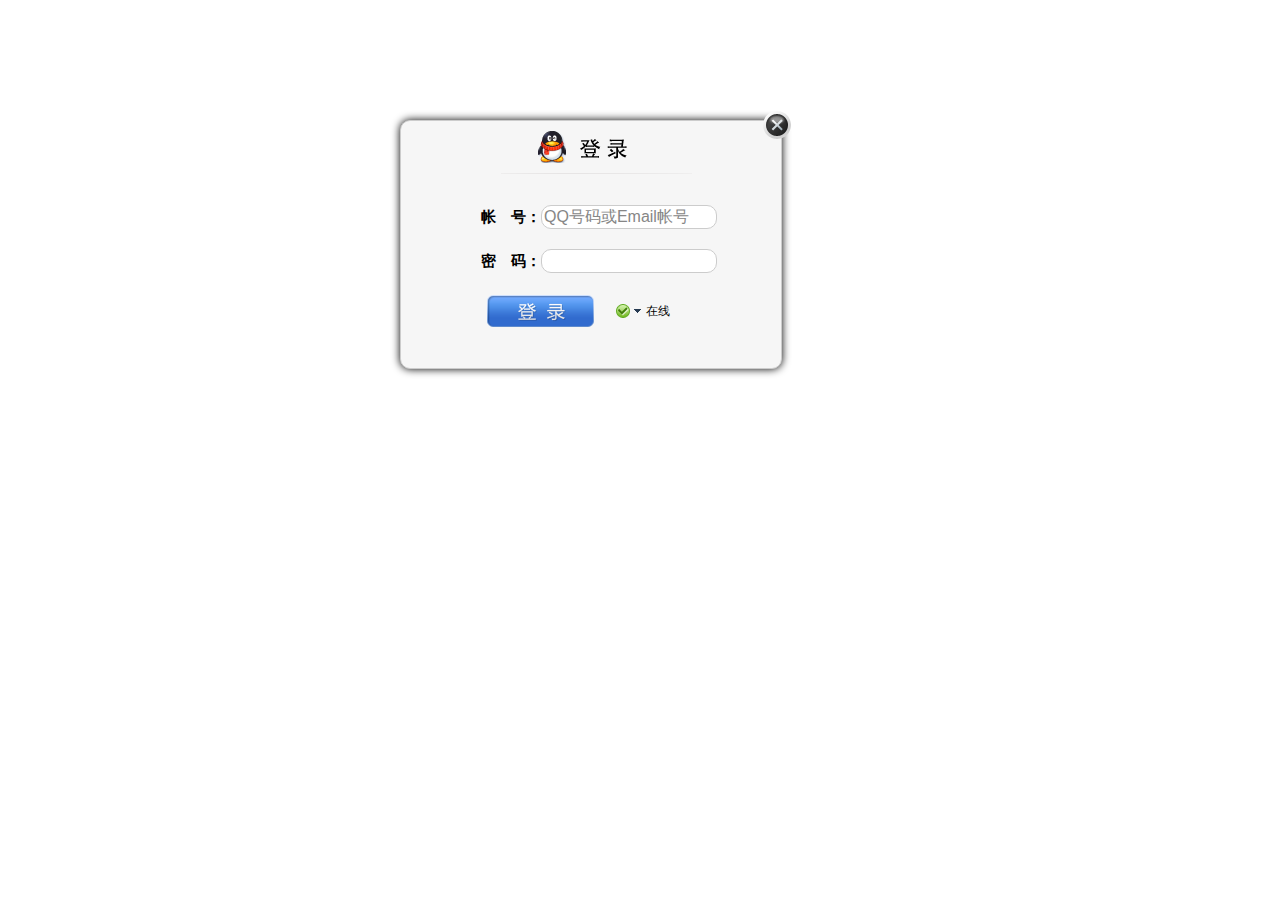
<file: drag/index.html>
﻿<!DOCTYPE html>
<html xmlns="http://www.w3.org/1999/xhtml">
<head>
    <title>拖动</title>
    <link href="css/main.css" rel="stylesheet" />
    <script src="js/drag.js"></script>
</head>
<body>
    <div class="loginPanel" id="loginPanel">
         <div style="position: relative; z-index: 1;">
            <div class="ui_boxyClose" id="ui_boxyClose"></div>
        </div>
        <div class="login_logo_webqq"></div>
 

        <div class="inputs">
            <div class="sign-input"><span>帐　号：</span><span><input autocomplete="on" name="u" id="u" type="text" style="ime-mode: disabled" class="input01" tabindex="1" value="QQ号码或Email帐号" onFocus="if (value =='QQ号码或Email帐号'){value =''}" onBlur="if (value ==''){value='QQ号码或Email帐号';}" /></span></div>
            <div class="sign-input"><span>密　码：</span><span><input name="p" id="p" maxlength="16" type="password" class="input01" tabindex="2" /></span></div>
        </div>

        <div class="bottomDiv">
            <div class="btn" style="float: left"></div>
            <div>
                <div id="loginState" class="login-state-trigger login-state-trigger2 login-state" title="选择在线状态">
                    <div id="loginStateShow" class="login-state-show online">状态</div>
                    <div class="login-state-down">下</div>
                    <div class="login-state-txt" id="login2qq_state_txt">在线</div>
       <ul id="loginStatePanel" class="statePanel login-state" style="display: none">
        <li id="online" class="statePanel_li">
            <div class="stateSelect_icon online"></div>
            <div class="stateSelect_text">我在线上</div>
        </li>
        <li id="callme" class="statePanel_li">
            <div class="stateSelect_icon callme"></div>
            <div class="stateSelect_text">Q我吧</div>
        </li>
        <li id="away" class="statePanel_li">
            <div class="stateSelect_icon away"></div>
            <div class="stateSelect_text">离开</div>
        </li>
        <li id="busy" class="statePanel_li">
            <div class="stateSelect_icon busy"></div>
            <div class="stateSelect_text">忙碌</div>
        </li>
        <li id="silent" class="statePanel_li">
            <div class="stateSelect_icon silent"></div>
            <div class="stateSelect_text">请勿打扰</div>
        </li>
        <li id="hidden" class="statePanel_li">
            <div class="stateSelect_icon hidden"></div>
            <div class="stateSelect_text">隐身</div>
        </li>
    </ul>
                </div>

            </div>


        </div>

    </div>


</body>
</html>
</file>
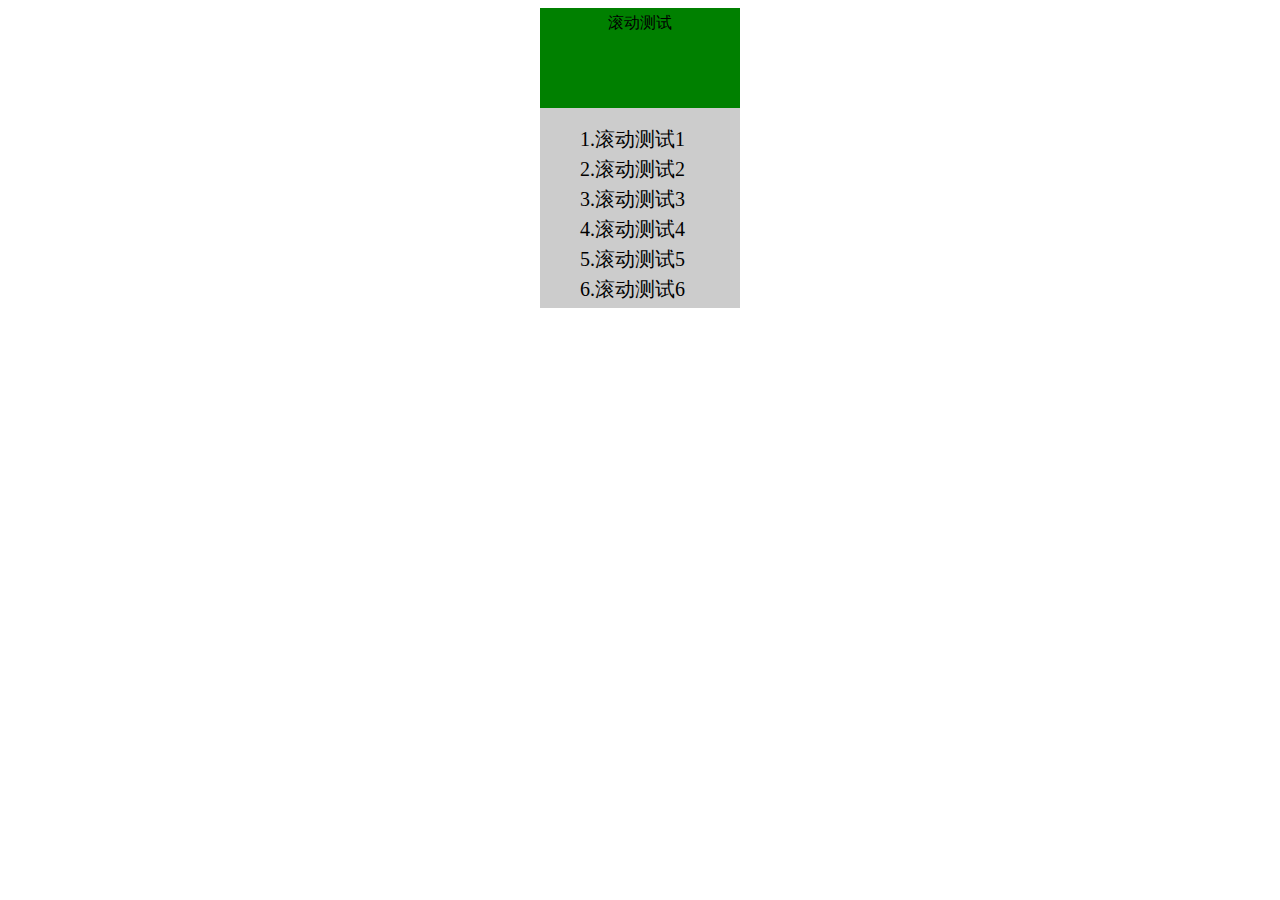
<file: scroll/index.html>
<!DOCTYPE html>
<html lang="en">
<head>
	<meta charset="UTF-8">
	<title>自动滚动</title>
	<link rel="stylesheet" href="css/reset.css">
	<link rel="stylesheet" href="css/scroll.css">
</head>
<body>
	<div class="content">
		<div class="top">滚动测试</div>
		<div id="box">
			<ul>
				<li>1.滚动测试1</li>
				<li>2.滚动测试2</li>
				<li>3.滚动测试3</li>
				<li>4.滚动测试4</li>
				<li>5.滚动测试5</li>
				<li>6.滚动测试6</li>
				<li>7.滚动测试7</li>
				<li>8.滚动测试8</li>
				<li>9.滚动测试9</li>
				<li>10.滚动测试10</li>
			</ul>
		</div>
	</div>
	<script src = 'js/scroll.js'></script>
</body>
</html>
</file>
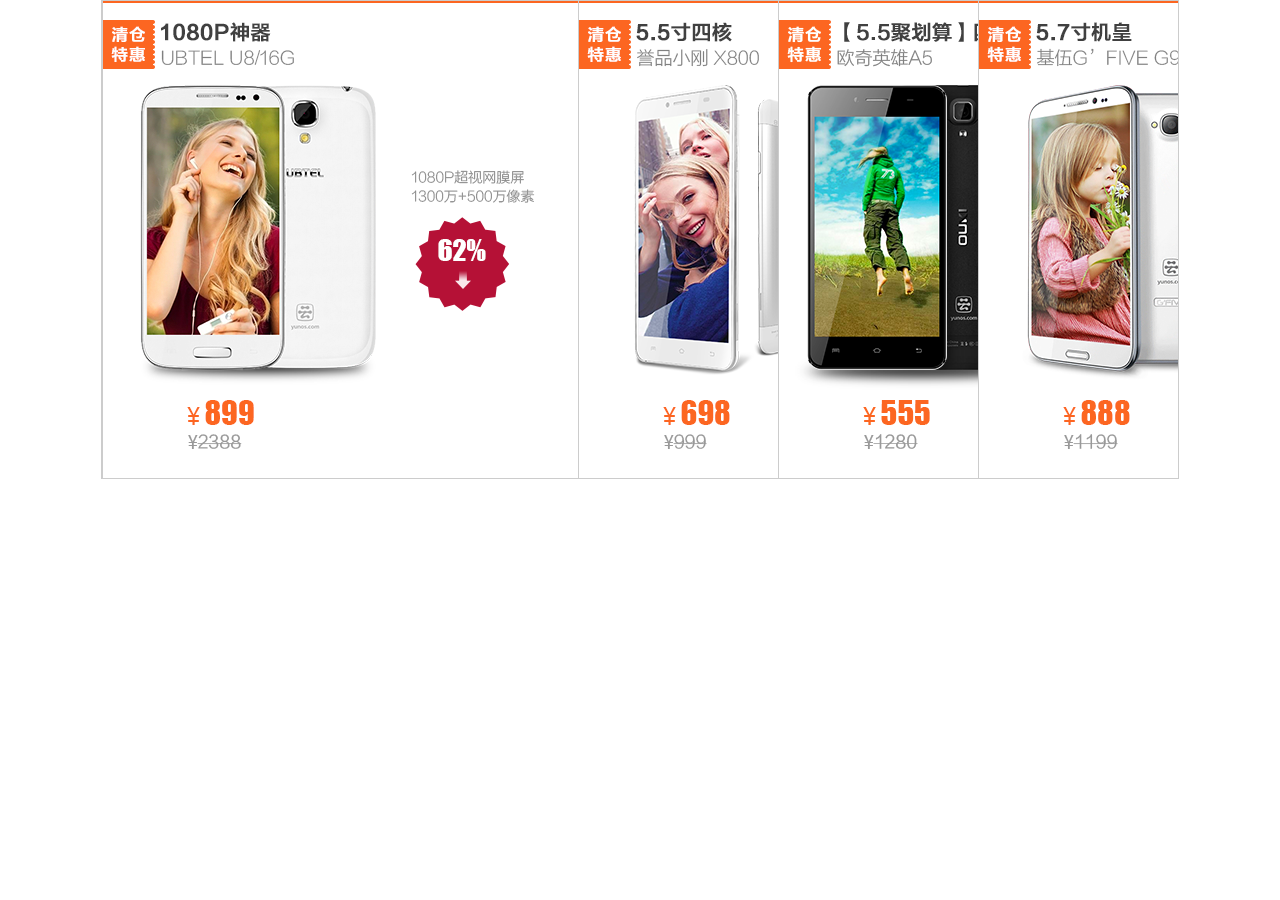
<file: slidingDoor/index.html>
<!DOCTYPE html>
<html lang="en">
<head>
	<meta charset="UTF-8">
	<title>滑动门</title>
	<link rel="stylesheet" href="style/reset.css">
	<link rel="stylesheet" href="style/slidingdoors.css">
</head>
<body>
	<div id ="container">
		<img src="img/door1.png" alt="神器" title="神器">
		<img src="img/door2.png" alt="神器" title="神器">
		<img src="img/door3.png" alt="神器" title="神器">
		<img src="img/door4.png" alt="神器" title="神器">
	</div>
	<script src='script/slidingdoors.js'></script>
</body>
</html>
</file>
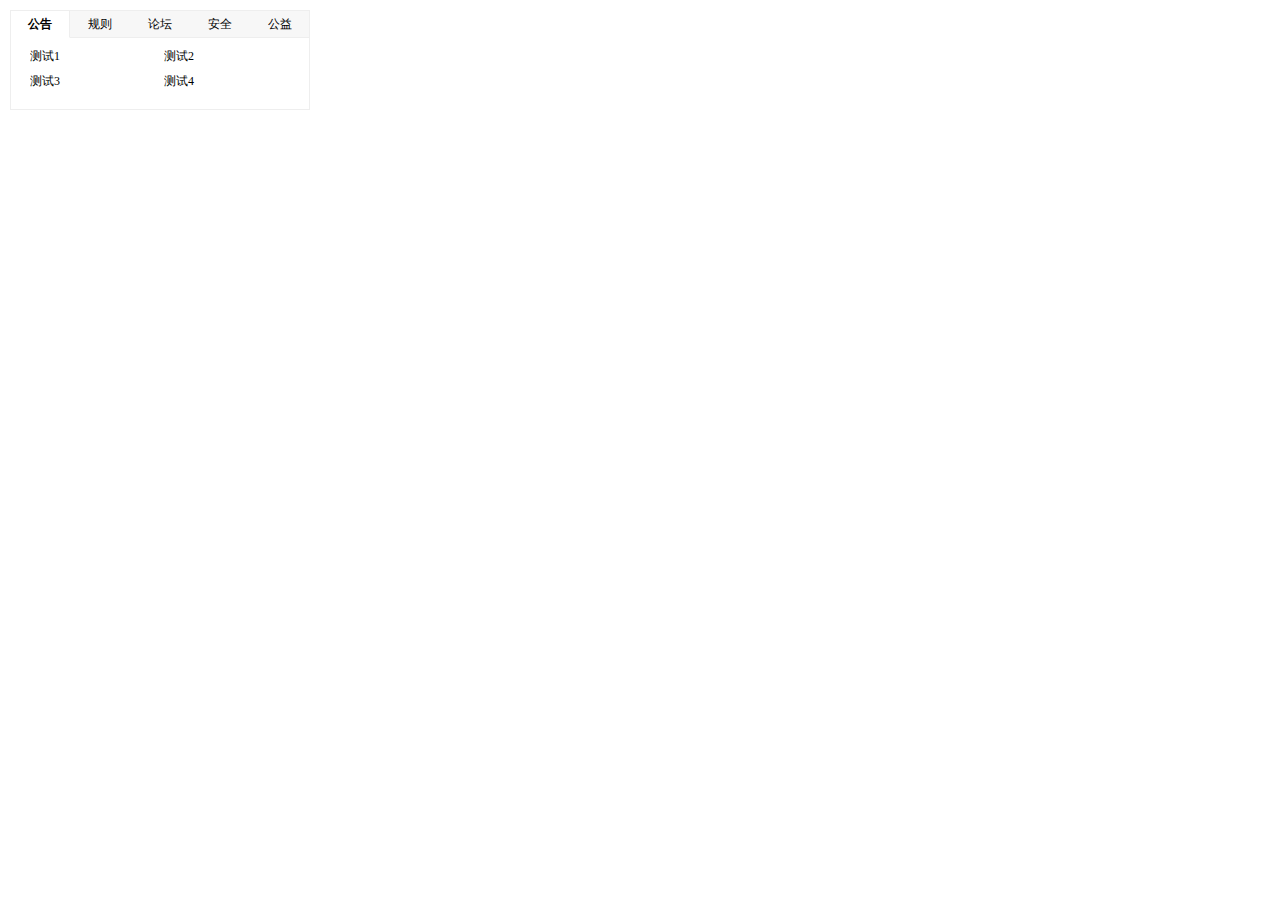
<file: Tab/index.html>
<!DOCTYPE html>
<html lang="en">
<head>
	<meta charset="UTF-8">
	<title>Tab</title>
	<link rel="stylesheet" href="css/tab.css">
</head>
<body>
	<div id="notice" class="notice">
		<div id="notice-tit" class="notice-tit">
			<ul>
				<li><a href="#">公告</a></li>
				<li><a href="#">规则</a></li>
				<li><a href="#">论坛</a></li>
				<li><a href="#">安全</a></li>
				<li class="select"><a href="#">公益</a></li>
			</ul>
		</div>
		<div id="notice-con" class="notice-con">
			<div class="mod" style="display:none;">
				<ul>
					<li>
						<a href="#">测试1</a>
					</li>
					<li>
						<a href="#">测试2</a>
					</li>
					<li>
						<a href="#">测试3</a>
					</li>
					<li>
						<a href="#">测试4</a>
					</li>
				</ul>
			</div>
			<div class="mod" style="display:none;">
				<ul>
					<li>
						<a href="#">测试21</a>
					</li>
					<li>
						<a href="#">测试22</a>
					</li>
					<li>
						<a href="#">测试23</a>
					</li>
					<li>
						<a href="#">测试24</a>
					</li>
				</ul>
			</div>
			<div class="mod" style="display:none;">
				<ul>
					<li>
						<a href="#">测试31</a>
					</li>
					<li>
						<a href="#">测试32</a>
					</li>
					<li>
						<a href="#">测试33</a>
					</li>
					<li>
						<a href="#">测试34</a>
					</li>
				</ul>
			</div>
			<div class="mod" style="display:none;">
				<ul>
					<li>
						<a href="#">测试41</a>
					</li>
					<li>
						<a href="#">测试42</a>
					</li>
					<li>
						<a href="#">测试43</a>
					</li>
					<li>
						<a href="#">测试44</a>
					</li>
				</ul>
			</div>
			<div class="mod" style="display:block;">
				<ul>
					<li>
						<a href="#">测试51</a>
					</li>
					<li>
						<a href="#">测试52</a>
					</li>
					<li>
						<a href="#">测试53</a>
					</li>
					<li>
						<a href="#">测试54</a>
					</li>
				</ul>
			</div>
		</div>
	</div>
	<script src="js/Tab.js"></script>
</body>
</html>
</file>
<file: drag/css/main.css>
﻿  .loginPanel {
            width: 380px;
            height: 247px;
            left: 400px;
            top: 120px;
            position: absolute;
            border: 1px solid #ccc;
            background: #f6f6f6;
            -moz-border-radius: 10px;
            -webkit-border-radius: 10px;
            border-radius: 10px;
            -moz-box-shadow: 0 0 8px #000;
            -webkit-box-shadow: 0 0 8px #000;
            box-shadow: 0 0 8px #000;
        }


        .login_logo_webqq {
            background: url('../images/login_window_logo.png') no-repeat -210px -0px;
            margin-left: 100px;
            margin-top: 10px;
            width: 200px;
            height: 44px;
            cursor: move;
        }


        .inputs {
            font: bold 15px arial;
            margin-left: 80px;
            margin-top: 30px;
        }

            .inputs .sign-input {
                padding-bottom: 20px;
            }

                .inputs .sign-input input {
                    width: 170px;
                    border: 1px #ccc solid;
                    color: #868686;
                    font-size: 16px;
                    padding: 2px;
                    -moz-border-radius: 10px;
                    -webkit-border-radius: 10px;
                    -khtml-border-radius: 10px;
                    -border-radius: 10px;
                    outline: none;
                }

        .btn {
            background: url("../images/login_btn.png") no-repeat -111px 0;
            width: 111px;
            height: 36px;
            border: 0;
            text-align: center;
            line-height: 20px;
            color: #0C4E7C;
            cursor: pointer;
            margin-left: 14px;
        }


        .login-state-trigger {
            cursor: pointer;
            display: block;
            float: left;
            height: 16px;
            overflow: hidden;
            width: 120px;
            margin: 4px 0 0 0;
        }

        .login-state-trigger2 {
            margin: 10px 0 0 20px;
        }

        .login-state-down {
            background: url("../images/ptlogin.png") no-repeat scroll 0 -22px transparent;
            float: left;
            height: 6px;
            margin-top: 5px;
            overflow: hidden;
            text-indent: -999em;
            width: 7px;
        }

        .login-state-show {
            float: left;
            height: 14px;
            overflow: hidden;
            text-indent: -999em;
            width: 14px;
            margin: 1px 4px 0 0;
        }

        .login-state-txt {
            float: left;
            margin-left: 5px;
            font-size: 12px;
            >line-height:18px!important;
        }

        .login-state .callme {
            background: url("../images/ptlogin.png") -72px 0 no-repeat;
        }

        .login-state .online {
            background: url("../images/ptlogin.png") 0 0 no-repeat;
        }

        .login-state .away {
            background: url("../images/ptlogin.png") -18px 0 no-repeat;
        }

        .login-state .busy {
            background: url("../images/ptlogin.png") -36px 0 no-repeat;
        }

        .login-state .silent {
            background: url("../images/ptlogin.png") -108px 0 no-repeat;
        }

        .login-state .hidden {
            background: url("../images/ptlogin.png") -54px 0 no-repeat;
        }

        .statePanel {
            display: none;
            position: absolute;
            right: 68px;
            top: 193px;
            z-index: 10;
            margin: 0;
            border-width: 1px;
            border-style: solid;
            border-color: #ccc #6a6a6a #666 #cdcdcd;
            padding: 0;
            width: 100px;
            height: 133px;
            overflow: hidden;
            background: white;
            font-size: 12px;
            line-height: 1.5;
        }

            .statePanel .statePanel_li {
                display: block;
                float: left;
                margin: 0;
                padding: 3px 0;
                width: 100px;
                height: 16px;
                line-height: 16px;
                overflow: hidden;
                zoom: 1;
                cursor: pointer;
            }

        .stateSelect_icon {
            float: left;
            margin: 2px 0 0 5px;
            width: 14px;
            height: 14px;
            overflow: hidden;
        }

        .stateSelect_text {
            margin: 0 0 0 22px;
        }

        .bottomDiv {
            margin-left: 70px;
        }

        .ui_boxyClose{width:28px;height:28px;position:absolute;top:-10px;right:-10px;cursor:pointer;background:url('../images/boxy_btn.png') no-repeat;z-index:1}.ie6_0 .ui_boxyClose{background:0;filter:progid:DXImageTransform.Microsoft.AlphaImageLoader(src='boxy_btn.png',sizingMethod='scale')}
</file>
<file: scroll/css/scroll.css>
.content{
	width:200px;
	margin:0 auto;
}
.top{
	width:200px;
	height:100px;
	background: green;
	font-family: 微软雅黑；
	font-size:30px;
	line-height: 30px;
	text-align: center;
}
#box{
	width:200px;
	height:200px;
	background: #ccc;
	overflow: hidden;
}
#box ul li{
	display: block;
	margin: 0 auto;
	font-size: 20px;
	line-height: 30px;
}
</file>
<file: slidingDoor/style/slidingdoors.css>
#container{
	height: 477px;
	overflow: hidden;
	margin:0 auto;
	border: 1px solid #ccc;
	position: relative;
}
#container img{
	display: block;
	position: absolute;
	left:0;
	border-left: 1px solid #ccc
}
</file>
<file: Tab/css/tab.css>
*{
	margin:0px;
	padding: 0px;
	list-style: none;
	font-size: 12px;
}
.notice{
	width:298px;
	height:98px;
	margin:10px;
	border: 1px solid #eee;
	overflow: hidden;
}
.notice-tit{

	height: 27px;
	position: relative;
}
.notice-tit ul{
	position: absolute;
	width:301px;
	left:-1px;
}
.notice-tit ul li{
	float: left;
	width:58px;
	height: 26px; 
	line-height: 26px;
	text-align: center;
	overflow: hidden;
	background: #fff;
	padding: 0 1px ;
	border-bottom: 1px solid #eee;
	background: #f7f7f7;
}
.notice ul li a {
	text-decoration: none;
	color:black;
}
.notice ul li a:hover{
	color:#f90;
}
.notice-tit ul li.select{
	background: #fff;
	border-bottom-color: #fff;
	border-left: 1px solid #eee;
	border-right: 1px solid #eee;
	padding: 0px;
	font-weight:bolder;
}
.mod{
	margin:10px 10px 10px 19px;
}
.notice-con .mod ul li{
	float:left;
	width:134px;
	height:25px;
	overflow: hidden;
}
</file>
